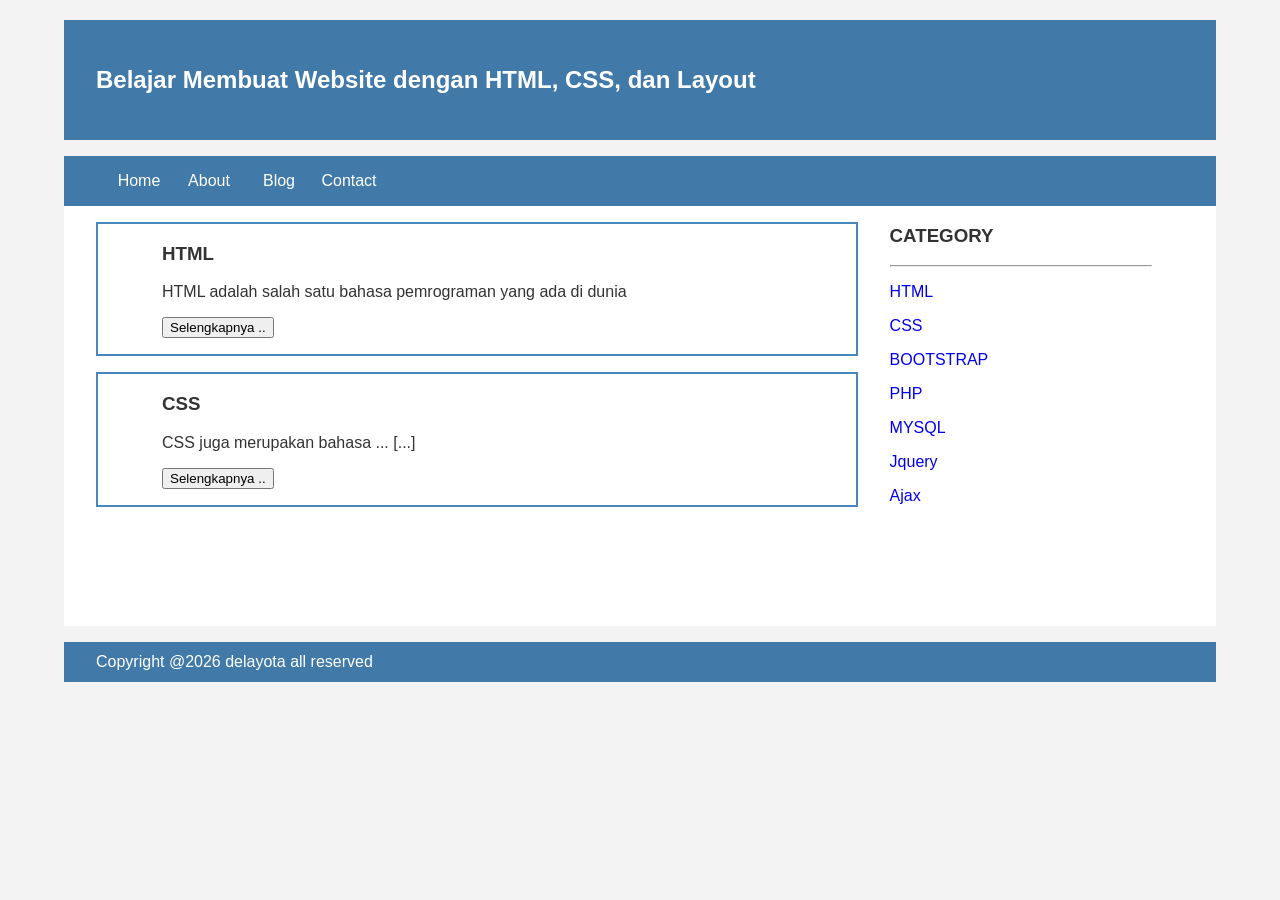
<file: index.html>
<!Doctype HTML>
<html lang="eng">
  <head>
    <title>CERIA</title>
    <link rel="stylesheet" href="style.css">
  </head>
  <body>
	<div class="header">
		<div class="jarak">
	  <h2>Belajar Membuat Website dengan HTML, CSS, dan Layout</h2>
		</div>
	</div>
	<div class="menu">
		  <ul>
			 	<li><a href="#">Home</a></li>
			 	<li><a href="#">About</a></li>
			 	<li><a href="#">Blog</a></li>
			 	<li><a href="#">Contact</a></li>
		  </ul>
	</div> 
	<div class="content">
			<div class="jarak">
					<!-- kiri -->
					<div class="kiri">
							<!-- blog -->
							<div class="border">
									<div class="jarak">
			 								<h3>HTML</h3>
			 								<p>HTML adalah salah satu bahasa pemrograman yang ada di dunia </p>
			 								<button class="btn">Selengkapnya ..</button>
									</div>
							</div>
							<!-- end blog-->
							<!-- blog -->
							<div class="border">
									<div class="jarak">
			 								<h3>CSS</h3>
			 								<p>CSS juga merupakan bahasa ... [...]</p>
			 								<button class="btn">Selengkapnya ..</button>
									</div>
							</div>
							<!-- end blog -->
					</div>
					<!-- kiri -->
					<!-- kanan -->
					<div class="kanan">
							<div class="jarak">
									<h3>CATEGORY</h3>
		  							<hr/>
			  						<p><a href="#" class="undercor">HTML</a></p>
			  						<p><a href="#" class="undercor">CSS</a></p>
			  						<p><a href="#" class="undercor">BOOTSTRAP</a></p>
			  						<p><a href="#" class="undercor">PHP</a></p>
			  						<p><a href="#" class="undercor">MYSQL</a></p>
			  						<p><a href="#" class="undercor">Jquery</a></p>
			  						<p><a href="#" class="undercor">Ajax</a></p>
							</div>
					</div>
					<!-- kanan-->
			</div>
	</div>
	<div class="footer">
			<div class="jarak">
			 		<p>Copyright @2026 delayota all reserved</p>
			</div>
</html>
</file>
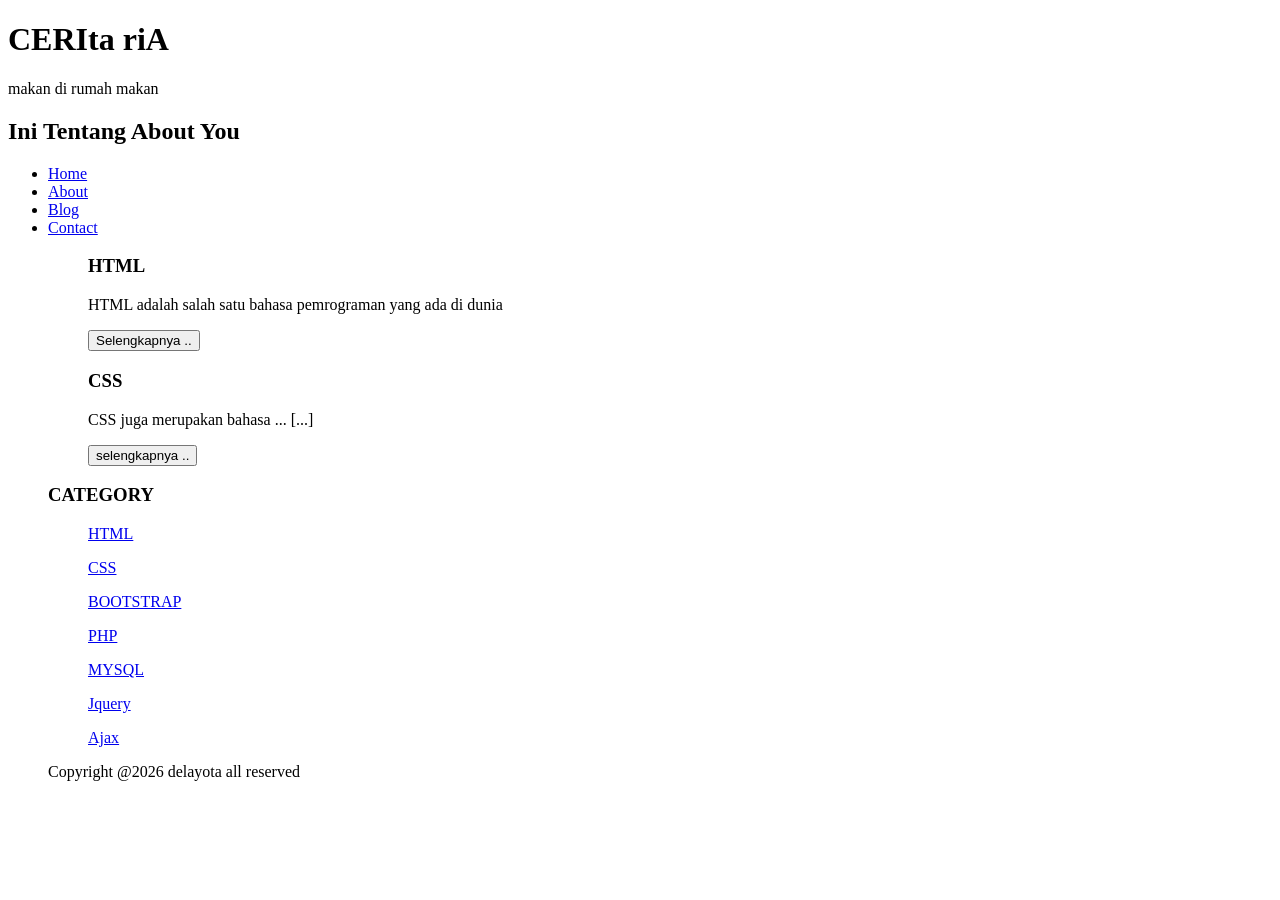
<file: about.html>
<!Doctype HTML>
<html lang="eng">
  <head>
    <title>CERIA</title>
  </head>
  <body>
      <H1>CERIta riA </h1>
  <body>
     <p>makan di rumah makan </p>
  </body>
  <body>
	  <h2>Ini Tentang About You</h2>
		  <ul>
			 <li><a href="index.html">Home</a></li>
			 <li><a href="about.html">About</a></li>
			 <li><a href="#">Blog</a></li>
			 <li><a href="#">Contact</a></li>
		  <ul>
			 <h3>HTML</h3>
			 <p>HTML adalah salah satu bahasa pemrograman yang ada di dunia </p>
			 <button >Selengkapnya ..</button>

			 <h3>CSS</h3>
			 <p>CSS juga merupakan bahasa ... [...]</p>
			 <button >selengkapnya ..</button>
		  </ul>

		  <h3>CATEGORY</h3>
		  <ul>
			  <p><a href="#" >HTML</a></p>
			  <p><a href="#" >CSS</a></p>
			  <p><a href="#" >BOOTSTRAP</a></p>
			  <p><a href="#" >PHP</a></p>
			  <p><a href="#" >MYSQL</a></p>
			  <p><a href="#" >Jquery</a></p>
			  <p><a href="#" >Ajax</a></p>
		  </ul>
			 <p>Copyright @2026 delayota all reserved</p>
  <body>
</html>
</file>
<file: style.css>
body{
    background:#f3f3f3;
    color:#333;
    width:100%;
    font-family:sans-serif;
    margin:0 auto;
}

.header{
    width:90%;
    margin:auto;
    height:120px;
    line-height:120px;
    background:#417aa8;
    color:#fff;
}

.jarak{
    padding:0 2pc;
}

.menu{
    background-color:#417aa8;
    height:50px;
    line-height:50px;
    position:relative;
    width:90%;
    margin:0 auto;
    padding:0 auto;
}

.menu ul {
    list-style:none;
}

.menu ul li a {
    float:left;
    width:70px;
    display:block;
    text-align:center;
    color:#FFF;
    text-decoration:none;
}

.menu ul li a:hover {
    background-color:#4b88bb;
    display:block;
}

.content{
    width:90%;
    margin:auto;
    height:420px;
    padding:0.1px;
    background:#fff;
    color:#333;
}

.border{
    border:2px solid #4887b9;
    margin-top:1pc;
    padding-bottom:1pc;
    padding-left:2pc;
    padding-right:2pc;
}

.kiri{
    width:70%;
    float:left;
    margin:auto;
    background:#fff;
    height:420px;
}

.kanan{
    width:30%;
    float:left;
    margin:auto;
    background:#fff;
    height:420px;
}

.undercor{
    text-decoration:none;
}

.footer{
    width:90%;
    margin:auto;
    height:40px;
    line-height:40px;
    background:#417aa8;
    color:#fff;
    margin-bottom: 1pc;
}
</file>
